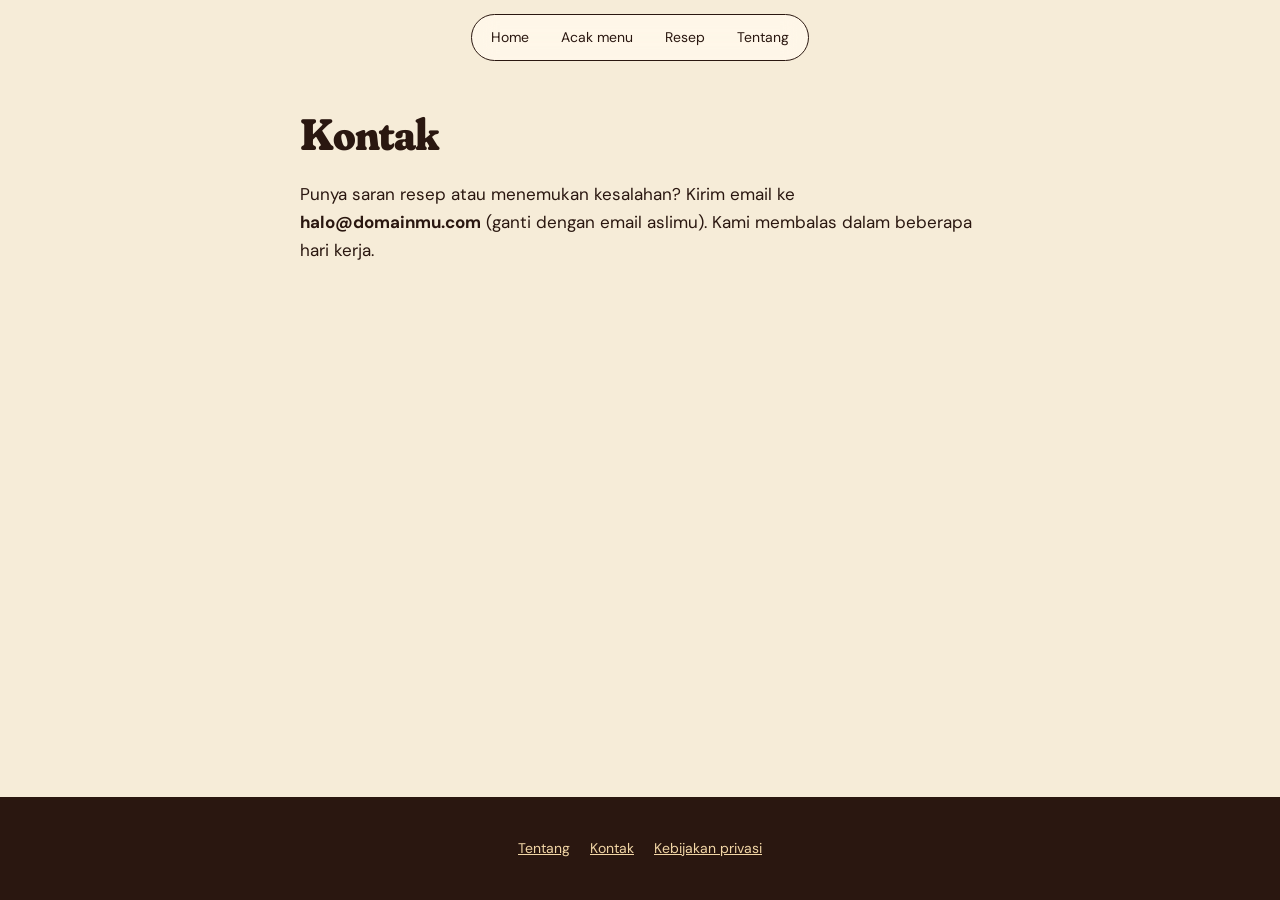
<file: kontak.html>
<!doctype html><html lang="id"><head><meta charset="utf-8"><meta name="viewport" content="width=device-width,initial-scale=1"><title>Kontak | Masak Apa Ya</title><link rel="preconnect" href="https://fonts.googleapis.com"><link rel="preconnect" href="https://fonts.gstatic.com" crossorigin><link href="https://fonts.googleapis.com/css2?family=DM+Sans:wght@400;600&family=Fraunces:opsz,wght@9..144,700;9..144,800&display=swap" rel="stylesheet"><link rel="stylesheet" href="css/style.css"><link rel="stylesheet" href="css/theme.css"></head><body><nav class="nav"><a href="index.html">Home</a><a href="index.html#acak">Acak menu</a><a href="index.html#resep">Resep</a><a href="tentang.html">Tentang</a></nav><main class="page"><h1>Kontak</h1><p>Punya saran resep atau menemukan kesalahan? Kirim email ke <b>halo@domainmu.com</b> (ganti dengan email aslimu). Kami membalas dalam beberapa hari kerja.</p></main><footer><p><a href="tentang.html">Tentang</a><a href="kontak.html">Kontak</a><a href="privasi.html">Kebijakan privasi</a></p></footer></body></html>
</file>
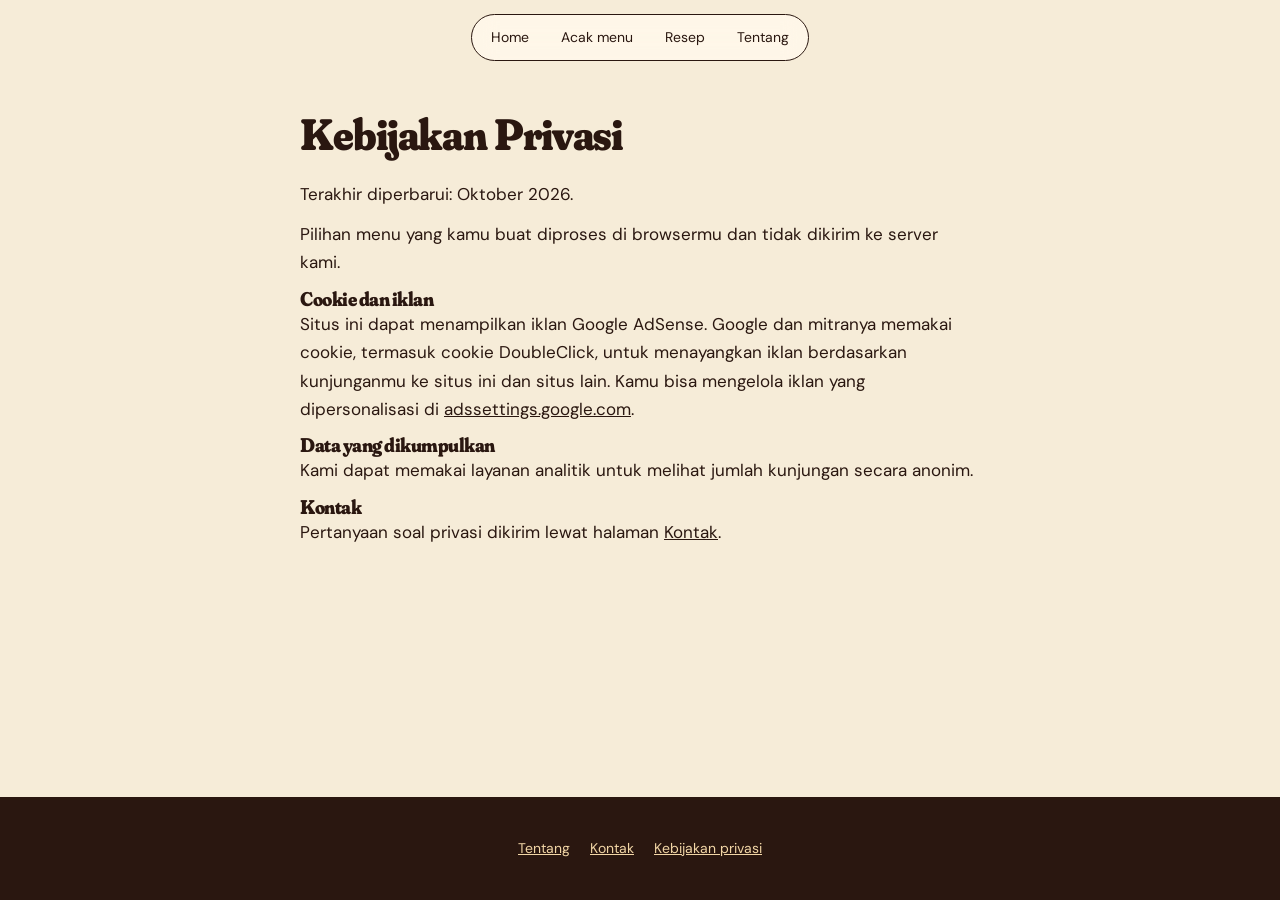
<file: privasi.html>
<!doctype html><html lang="id"><head><meta charset="utf-8"><meta name="viewport" content="width=device-width,initial-scale=1"><title>Kebijakan Privasi | Masak Apa Ya</title><link rel="preconnect" href="https://fonts.googleapis.com"><link rel="preconnect" href="https://fonts.gstatic.com" crossorigin><link href="https://fonts.googleapis.com/css2?family=DM+Sans:wght@400;600&family=Fraunces:opsz,wght@9..144,700;9..144,800&display=swap" rel="stylesheet"><link rel="stylesheet" href="css/style.css"><link rel="stylesheet" href="css/theme.css"></head><body><nav class="nav"><a href="index.html">Home</a><a href="index.html#acak">Acak menu</a><a href="index.html#resep">Resep</a><a href="tentang.html">Tentang</a></nav><main class="page"><h1>Kebijakan Privasi</h1><p>Terakhir diperbarui: Oktober 2026.</p><p>Pilihan menu yang kamu buat diproses di browsermu dan tidak dikirim ke server kami.</p><h3>Cookie dan iklan</h3><p>Situs ini dapat menampilkan iklan Google AdSense. Google dan mitranya memakai cookie, termasuk cookie DoubleClick, untuk menayangkan iklan berdasarkan kunjunganmu ke situs ini dan situs lain. Kamu bisa mengelola iklan yang dipersonalisasi di <a href="https://adssettings.google.com">adssettings.google.com</a>.</p><h3>Data yang dikumpulkan</h3><p>Kami dapat memakai layanan analitik untuk melihat jumlah kunjungan secara anonim.</p><h3>Kontak</h3><p>Pertanyaan soal privasi dikirim lewat halaman <a href="kontak.html">Kontak</a>.</p></main><footer><p><a href="tentang.html">Tentang</a><a href="kontak.html">Kontak</a><a href="privasi.html">Kebijakan privasi</a></p></footer></body></html>
</file>
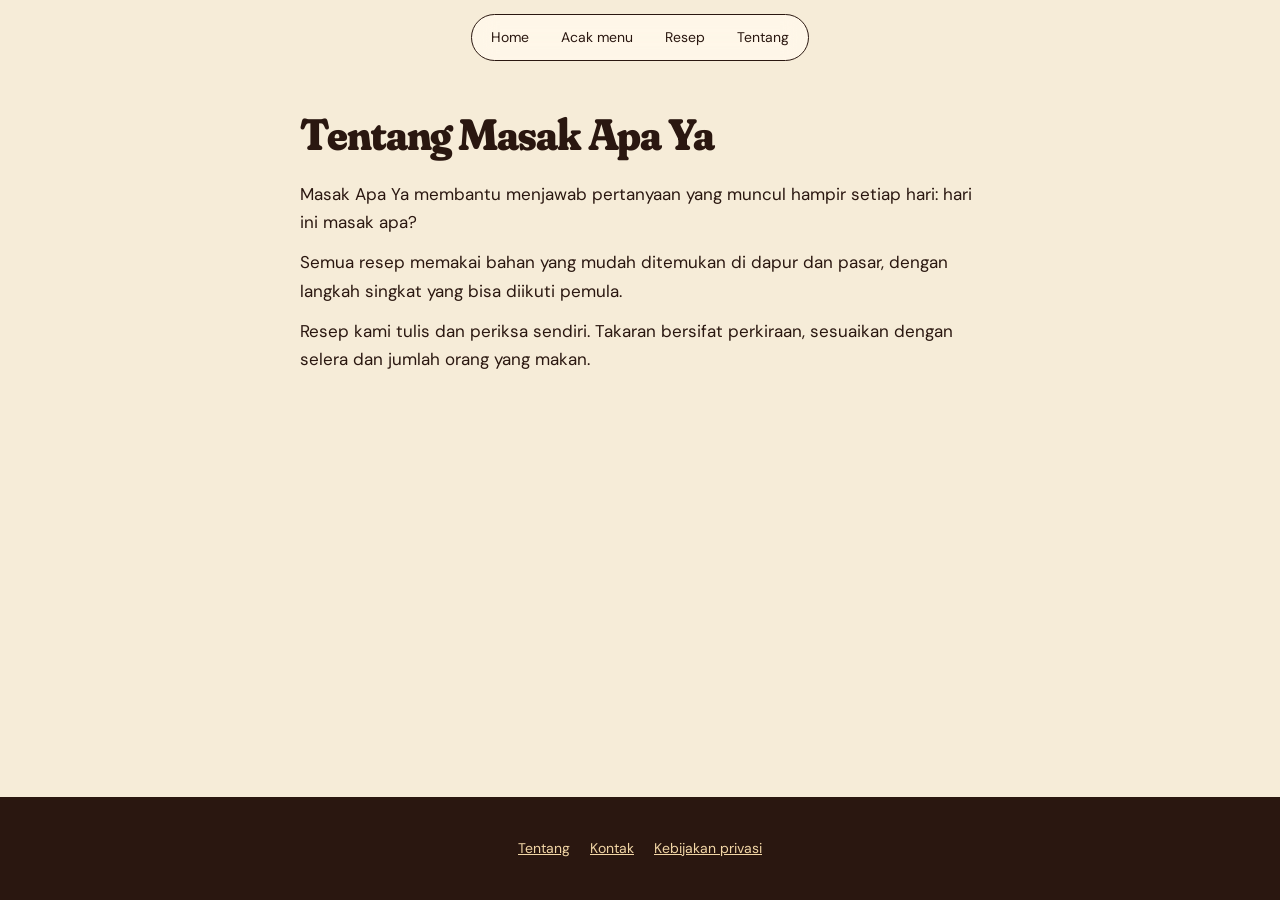
<file: tentang.html>
<!doctype html><html lang="id"><head><meta charset="utf-8"><meta name="viewport" content="width=device-width,initial-scale=1"><title>Tentang Masak Apa Ya | Masak Apa Ya</title><link rel="preconnect" href="https://fonts.googleapis.com"><link rel="preconnect" href="https://fonts.gstatic.com" crossorigin><link href="https://fonts.googleapis.com/css2?family=DM+Sans:wght@400;600&family=Fraunces:opsz,wght@9..144,700;9..144,800&display=swap" rel="stylesheet"><link rel="stylesheet" href="css/style.css"><link rel="stylesheet" href="css/theme.css"></head><body><nav class="nav"><a href="index.html">Home</a><a href="index.html#acak">Acak menu</a><a href="index.html#resep">Resep</a><a href="tentang.html">Tentang</a></nav><main class="page"><h1>Tentang Masak Apa Ya</h1><p>Masak Apa Ya membantu menjawab pertanyaan yang muncul hampir setiap hari: hari ini masak apa?</p><p>Semua resep memakai bahan yang mudah ditemukan di dapur dan pasar, dengan langkah singkat yang bisa diikuti pemula.</p><p>Resep kami tulis dan periksa sendiri. Takaran bersifat perkiraan, sesuaikan dengan selera dan jumlah orang yang makan.</p></main><footer><p><a href="tentang.html">Tentang</a><a href="kontak.html">Kontak</a><a href="privasi.html">Kebijakan privasi</a></p></footer></body></html>
</file>
<file: css/style.css>
:root{--sky:#b4491f;--sky2:#f6ecd8;--grey:#f6ecd8;--ink:#2a1710;--org:#c93a1f;--p:0;--q:0;--e:0}
*{box-sizing:border-box;margin:0}
html{scroll-behavior:smooth}
body{font:17px/1.65 "DM Sans",system-ui,sans-serif;color:#2a1710;background:radial-gradient(1200px 700px at 15% 0,#fff8ea,transparent 60%),radial-gradient(900px 700px at 100% 40%,#f3cf9f,transparent 60%),#f6ecd8}
h1,h2,h3,.disp{font-family:Fraunces,Georgia,serif;line-height:1.1;letter-spacing:-.025em;font-weight:800;font-variation-settings:"SOFT" 100,"WONK" 1}
a{color:inherit}
:focus-visible{outline:3px solid var(--org);outline-offset:3px}
.nav{position:fixed;z-index:20;top:14px;left:50%;transform:translateX(-50%);display:flex;gap:4px;padding:5px;background:rgba(255,255,255,.8);backdrop-filter:blur(12px);border:2px solid var(--ink);border-radius:99px;font-size:14px}
.nav a{padding:6px 14px;border-radius:99px;text-decoration:none}
.nav a:hover,.nav a.on{background:var(--ink);color:#fff}
html{min-height:100%}html,body{overflow-x:clip}
body{min-height:100vh;display:flex;flex-direction:column;background:radial-gradient(1200px 700px at 15% 0,#fff8ea,transparent 60%),radial-gradient(900px 700px at 100% 40%,#f3cf9f,transparent 60%) fixed,#f6ecd8}
body.home{background:#2a1710;display:block}
#gl{position:fixed;inset:0;width:100%;height:100%;z-index:0}
.loader{position:fixed;inset:0;z-index:99;background:var(--ink);color:#fff;display:grid;place-content:center;text-align:center;transition:transform 1s cubic-bezier(.8,0,.2,1);border-radius:0 0 50% 50%/0 0 12vh 12vh}
.loader b{font:700 clamp(60px,14vw,160px) Fraunces,Georgia,serif}.loader.done{transform:translateY(-105%)}
.cur{position:fixed;z-index:200;left:0;top:0;width:34px;height:34px;margin:-17px;border:2px solid #fff;border-radius:50%;pointer-events:none;mix-blend-mode:difference;transition:width .25s,height .25s,margin .25s}
.cur.big{width:80px;height:80px;margin:-40px}
@media(pointer:coarse){.cur{display:none}}
.chap{height:420vh;position:relative;z-index:1}
.pin{position:sticky;top:0;height:100vh;overflow:hidden}
.ch{position:absolute;inset:0;display:grid;place-content:center;justify-items:center;text-align:center;color:#fff;padding:0 6vw;gap:22px;pointer-events:none}
.ch.on{pointer-events:auto}
.ch h1,.ch h2{font-size:clamp(34px,8vw,120px);max-width:16ch}
.ch p{max-width:44ch;font-size:clamp(15px,1.6vw,19px);color:#fbe9d3}
.w{display:inline-block;overflow:hidden;vertical-align:top;padding-bottom:.08em}.w i{display:inline-block;font-style:normal;transform:translateY(110%);transition:transform .9s cubic-bezier(.2,.8,.2,1);transition-delay:calc(var(--i)*70ms)}
.ch.on .w i{transform:none}.ch.past .w i{transform:translateY(-110%);transition-delay:0s}
.ch .fade{opacity:0;transition:opacity .8s .5s}.ch.on .fade{opacity:1}
.hud{position:absolute;left:50%;bottom:28px;width:min(220px,50vw);height:3px;background:rgba(255,255,255,.25);transform:translateX(-50%);border-radius:3px}.hud i{display:block;height:100%;width:0;background:var(--org);border-radius:3px}
.marq{position:relative;z-index:1;overflow:hidden;white-space:nowrap;background:var(--org);color:#fff;padding:16px 0;font:700 clamp(18px,3vw,34px) Fraunces,Georgia,serif;transform:rotate(-1.5deg) scale(1.05);margin-top:-30px}
.marq div{display:inline-block;animation:mq 22s linear infinite}@keyframes mq{to{transform:translateX(-50%)}}
.sheet{position:relative;z-index:2;background:#f6ecd8;border-radius:44px 44px 0 0;margin-top:-20px}
.calc{clip-path:inset(9% 5% round 44px);opacity:.4;transition:clip-path 1.1s cubic-bezier(.2,.8,.2,1),opacity 1s}.calc.in{clip-path:inset(0 round 28px);opacity:1}
.btn{display:inline-block;background:var(--org);color:#fff;border:0;border-radius:99px;padding:13px 28px;font:600 16px "DM Sans",system-ui,sans-serif;text-decoration:none;cursor:pointer;transition:transform .2s}
.btn:hover{transform:scale(1.05)}
.wrap{max-width:980px;margin:0 auto;padding:70px 20px}
.calc{background:#fff;border:3px solid var(--ink);border-radius:28px;padding:clamp(20px,4vw,40px);display:grid;gap:28px;grid-template-columns:1fr 1fr;box-shadow:0 30px 60px -25px rgba(20,40,80,.45)}
.calc h2{grid-column:1/-1;font-size:clamp(24px,4vw,38px)}
label{display:block;font-weight:600;font-size:14px;margin:14px 0 6px}
input[type=text],select{width:100%;padding:13px 14px;border:2px solid #c9ced6;border-radius:14px;font:inherit;background:#fff}
input[type=text]:focus,select:focus{border-color:var(--ink);outline:0}
.chk{display:flex;gap:10px;align-items:center;font-weight:400;margin:12px 0 0}
.res{background:var(--grey);border-radius:20px;padding:22px;display:flex;flex-direction:column;gap:8px}
.res .big{font:700 clamp(26px,4vw,38px) Fraunces,Georgia,serif;color:var(--org);line-height:1.1}
.row{display:flex;justify-content:space-between;gap:10px;font-size:15px;border-bottom:1px solid #c3c8d1;padding:6px 0}
.note{font-size:13px;color:#4a525e}
.ad{margin:34px 0;min-height:110px;display:grid;place-items:center;border:2px dashed #9aa6b8;border-radius:16px;color:#6b7686;font-size:13px}
article h2{font-size:clamp(22px,3.4vw,32px);margin:44px 0 14px}
article h3{font-size:18px;margin:26px 0 8px}
article p,article li{max-width:70ch;margin-bottom:12px}
article ul{padding-left:20px}
table{width:100%;border-collapse:collapse;background:#fff;border-radius:14px;overflow:hidden;margin:14px 0 22px;font-size:15px}
th,td{padding:11px 14px;text-align:left;border-bottom:1px solid #e3e6eb}th{background:var(--ink);color:#fff}
details{background:#fff;border-radius:14px;padding:14px 18px;margin-bottom:10px}summary{cursor:pointer;font-weight:600}
footer{background:var(--ink);color:#cfd5de;padding:40px 20px;text-align:center;font-size:14px}footer a{margin:0 10px}
.page{flex:1;width:100%;max-width:720px;margin:0 auto;padding:110px 20px 70px}.page h1{font-size:clamp(28px,5vw,44px);margin-bottom:22px}.page p,.page li{margin-bottom:12px}.page ul{padding-left:20px}
@media(max-width:760px){.calc{grid-template-columns:1fr}.nav{font-size:13px}.nav a{padding:6px 10px}}
@media(prefers-reduced-motion:reduce){html{scroll-behavior:auto}.marq div{animation:none}.w i{transition:none}.loader{display:none}}

.wf{display:flex;height:22px;border-radius:12px;overflow:hidden;background:#c3c8d1;margin:6px 0 2px}.wf i{display:block;height:100%;transition:width .9s cubic-bezier(.2,.8,.2,1)}#w1{background:#000}#w2{background:#2f7fe6}#w3{background:#ff4a1c}
.lg{display:flex;gap:14px;flex-wrap:wrap}.lg u{display:inline-block;width:10px;height:10px;border-radius:50%;margin-right:5px}
.dark{height:300vh;position:relative;z-index:1;color:#fff}.dpin{position:sticky;top:0;height:100vh;display:grid;place-items:center;padding:0 8vw}
.stmt{font:700 clamp(26px,5vw,68px)/1.18 Fraunces,Georgia,serif;max-width:22ch;text-shadow:0 2px 30px rgba(43,24,54,.5)}.lw{opacity:.16;transition:opacity .4s}.lw.on{opacity:1}
.hz{height:380vh;position:relative;z-index:1;color:#fff}.hpin{position:sticky;top:0;height:100vh;display:flex;flex-direction:column;justify-content:center;gap:34px;overflow:hidden}
.hpin h2{font-size:clamp(28px,5vw,64px);padding:0 8vw;max-width:16ch}.track{display:flex;gap:26px;padding:0 8vw;width:max-content;will-change:transform}
.cd{width:min(78vw,380px);flex:none;padding:28px;border-radius:30px;background:rgba(255,255,255,.12);border:1px solid rgba(255,255,255,.35);backdrop-filter:blur(16px);transition:transform .2s;transform-style:preserve-3d;display:flex;flex-direction:column;gap:6px}
.cd h3{font-size:clamp(22px,3vw,30px)}.cd .n{font:700 clamp(26px,3.4vw,38px) Fraunces,Georgia,serif;color:#f6ecd8;margin:8px 0}.cd .row{border-color:rgba(255,255,255,.25);font-size:14px}.cd.cta{background:var(--org);justify-content:center;align-items:flex-start}
.story{display:grid;grid-template-columns:1fr 1fr;gap:5vw;align-items:start;margin:28px 0 50px}.sv{position:sticky;top:18vh;background:#000;color:#fff;border-radius:28px;padding:30px}
.sb{height:60px;background:#26272b;border-radius:14px;overflow:hidden;margin:14px 0}.sb i{display:block;height:100%;width:100%;background:var(--org);border-radius:14px;transition:width 1s cubic-bezier(.2,.8,.2,1)}.sn{font:700 clamp(24px,3.4vw,40px) Fraunces,Georgia,serif}
.st{min-height:64vh;opacity:.25;transition:opacity .5s}.st.act{opacity:1}.st h3{margin-top:0}
.lad .r{display:grid;grid-template-columns:minmax(120px,190px) 1fr 44px;gap:12px;align-items:center;margin:10px 0;font-size:14px}.lad b{display:block;height:34px;background:var(--sky);border-radius:10px;transform:scaleX(0);transform-origin:left;transition:transform 1s cubic-bezier(.2,.8,.2,1),background .4s;transition-delay:calc(var(--i)*120ms)}.lad.in b{transform:none}.lad .act b{background:var(--org)}.lad em{font-weight:700;font-style:normal}
.nav a.on{background:#000;color:#fff}
@media(max-width:760px){.story{grid-template-columns:1fr}.sv{top:64px;padding:18px;z-index:3}.st{min-height:50vh}.lad .r{grid-template-columns:1fr 44px}.lad .r b{grid-column:1/-1;order:3}}
@media(prefers-reduced-motion:reduce){.dark,.hz{height:auto}.dpin,.hpin{position:static;height:auto;padding:80px 0}.track{overflow-x:auto;width:auto}.lw{opacity:1}}

.chips{display:flex;flex-wrap:wrap;gap:8px}.chips button{border:2px solid var(--ink);background:#fff;color:var(--ink);border-radius:99px;padding:8px 16px;font:600 15px "DM Sans",sans-serif;cursor:pointer;transition:background .2s,color .2s,transform .2s}.chips button:hover{transform:translateY(-2px)}.chips button.on{background:var(--org);color:#fff;border-color:var(--org)}
.res h3{font-size:clamp(24px,3.4vw,36px);color:var(--org)}.res ul,.res ol{padding-left:20px;font-size:15px}.res li{margin-bottom:4px}.res .meta{font-size:14px;color:#6b4a38}.res.pop>*{animation:pp .6s cubic-bezier(.2,.8,.2,1) both}.res.pop>*:nth-child(2){animation-delay:.06s}.res.pop>*:nth-child(3){animation-delay:.12s}.res.pop>*:nth-child(4){animation-delay:.18s}@keyframes pp{from{opacity:0;transform:translateY(16px) rotate(1deg)}}
.em{font-size:84px;text-align:center;line-height:1.2;margin:10px 0}.cd .em{font-size:44px;text-align:left}
.cd .tg{font-size:13px;opacity:.85}.cd{cursor:pointer}
article details small{font-weight:400;color:#7a6152}article details ol{margin:8px 0 0 20px}
.hud i{background:var(--grey)}.ch .btn,.cd.cta .btn{background:var(--grey);color:var(--org)}.cd.cta{background:var(--org)}

.pl{display:inline-block;margin-top:auto;padding:7px 14px;border-radius:99px;background:var(--grey);color:var(--org);font-weight:600;font-size:13px;transition:transform .25s}.cd:hover .pl{transform:translateX(6px)}.cd{min-height:250px}
.ba{display:flex;gap:10px;flex-wrap:wrap}

/* ===== Buku masakan rumahan ===== */
.bk{
--pen:#1d3262;
--paper:#f8f1de;
--grain:url("data:image/svg+xml;utf8,<svg xmlns='http://www.w3.org/2000/svg' width='220' height='220'><filter id='n'><feTurbulence type='fractalNoise' baseFrequency='.85' numOctaves='2' stitchTiles='stitch'/><feColorMatrix values='0 0 0 0 .32  0 0 0 0 .24  0 0 0 0 .14  0 0 0 .13 0'/></filter><rect width='100%' height='100%' filter='url(%23n)'/></svg>");
--cover-grain:url("data:image/svg+xml;utf8,<svg xmlns='http://www.w3.org/2000/svg' width='260' height='260'><filter id='c'><feTurbulence type='fractalNoise' baseFrequency='.55' numOctaves='3' stitchTiles='stitch'/><feColorMatrix values='0 0 0 0 0  0 0 0 0 0  0 0 0 0 0  0 0 0 .22 0'/></filter><rect width='100%' height='100%' filter='url(%23c)'/></svg>");
font-family:Caveat,"Segoe Print","Bradley Hand","Comic Sans MS",cursive;
font-size:26px;line-height:32px;color:var(--pen);
position:fixed;inset:0;z-index:100;display:grid;place-items:center;padding:16px;
background:rgba(30,16,36,.74);backdrop-filter:blur(6px);
opacity:0;visibility:hidden;pointer-events:none;transition:opacity .4s ease,visibility 0s .4s}
.bk.open{opacity:1;visibility:visible;pointer-events:auto;transition:opacity .4s ease,visibility 0s}
.bkp{position:relative;width:min(1100px,100%);max-height:calc(100vh - 32px);overflow-y:auto;overscroll-behavior:contain;border-radius:24px;padding:0 0 22px;
background-color:#7a2a17;background-image:var(--cover-grain),radial-gradient(120% 90% at 30% 0%,rgba(255,255,255,.12),transparent 60%),radial-gradient(140% 120% at 50% 120%,rgba(0,0,0,.35),transparent 60%);
box-shadow:inset 0 0 0 2px rgba(255,255,255,.08),0 40px 80px -30px rgba(0,0,0,.7),0 0 0 1px rgba(0,0,0,.4);
transform:translateY(24px) scale(.97);transition:transform .5s cubic-bezier(.2,.8,.2,1)}
.bk.open .bkp{transform:none}
.bkh{position:sticky;top:0;z-index:3;padding:26px 70px 14px 30px;background-color:#7a2a17;background-image:var(--cover-grain)}
.bklabel{position:relative;display:inline-block;max-width:100%;padding:12px 26px 14px;background-color:#fbf5e3;background-image:var(--grain);border-radius:4px;transform:rotate(-1.2deg);box-shadow:0 3px 6px rgba(0,0,0,.25);color:var(--pen)}
.bklabel::before{content:"";position:absolute;top:-12px;left:50%;width:110px;height:24px;margin-left:-55px;background:rgba(236,220,160,.6);transform:rotate(2deg);box-shadow:0 1px 1px rgba(0,0,0,.08)}
.bklabel small{display:block;font-size:20px;letter-spacing:.04em;opacity:.85}
.bkh h3{color:var(--pen);font-family:Caveat,"Segoe Print","Bradley Hand",cursive;font-weight:700;font-size:clamp(40px,6vw,62px);line-height:1.05;letter-spacing:0;font-variation-settings:normal;margin:0}
.bklabel p{font-size:22px;line-height:1.2;margin-top:4px}
.bkx{position:absolute;top:14px;right:16px;width:44px;height:44px;border-radius:50%;border:0;background:rgba(255,255,255,.16);color:#fbf5e3;font:400 28px/1 system-ui,sans-serif;cursor:pointer;z-index:4}
.bkx:hover{background:rgba(255,255,255,.3)}
.spread{position:relative;display:grid;grid-template-columns:1fr 1fr;margin:0 16px;border-radius:6px;background:var(--paper);box-shadow:0 3px 0 #ebe2c9,0 5px 0 #d9ceb2,0 9px 16px rgba(0,0,0,.35)}
.spread::before{content:"";position:absolute;top:0;bottom:0;left:50%;width:44px;margin-left:-22px;background:linear-gradient(90deg,rgba(60,35,20,0),rgba(60,35,20,.22) 48%,rgba(60,35,20,.28) 52%,rgba(60,35,20,0));pointer-events:none;z-index:2}
.spread::after{content:"";position:absolute;top:18px;bottom:18px;left:50%;width:3px;margin-left:-1.5px;background:repeating-linear-gradient(to bottom,rgba(70,40,20,.5) 0 7px,transparent 7px 15px);pointer-events:none;z-index:2}
.pg{position:relative;min-width:0;padding:32px 36px 40px 60px;background-color:var(--paper);background-image:var(--grain),linear-gradient(90deg,transparent 0 46px,rgba(190,64,64,.42) 46px 47.5px,transparent 47.5px),repeating-linear-gradient(to bottom,transparent 0 31px,rgba(70,100,170,.24) 31px 32px);box-shadow:inset 0 0 36px rgba(120,80,40,.16);scroll-margin-top:110px}
.pg-l{border-radius:6px 0 0 6px}
.pg-r{border-radius:0 6px 6px 0;background-image:radial-gradient(circle at 84% 80%,transparent 0 50px,rgba(150,92,36,.14) 52px,rgba(150,92,36,.05) 62px,transparent 66px),var(--grain),linear-gradient(90deg,transparent 0 46px,rgba(190,64,64,.42) 46px 47.5px,transparent 47.5px),repeating-linear-gradient(to bottom,transparent 0 31px,rgba(70,100,170,.24) 31px 32px)}
.pg h4{display:block;width:fit-content;font-family:Caveat,"Segoe Print","Bradley Hand",cursive;font-weight:700;font-size:32px;line-height:32px;color:var(--pen);margin:32px 0 0;background:linear-gradient(transparent 58%,rgba(255,220,90,.55) 58% 92%,transparent 92%)}
.pg h4:first-child{margin-top:0}
.pg ul,.pg ol{list-style:none;padding:0;margin:0}
.ing li{position:relative;padding-left:24px;line-height:32px;font-size:26px}
.ing li::before{content:"–";position:absolute;left:0;top:0}
.alat{display:flex;flex-wrap:wrap;gap:4px 14px;padding-top:4px}
.alat span{display:inline-block;padding:0 12px;line-height:30px;font-size:24px;color:var(--pen);border:2px solid var(--pen);border-radius:18px 24px 14px 22px/22px 14px 24px 16px;transform:rotate(-1deg)}
.alat span:nth-child(even){transform:rotate(1.2deg)}
.alat span:nth-child(3n){transform:rotate(-.6deg)}
.bk-blank{min-height:300px;display:grid;place-content:center;justify-items:center;gap:14px;text-align:center}
.bk-blank p{font-size:26px;font-style:italic;color:#6b5a86}
.bk-go{font:700 34px/1 Caveat,"Segoe Print","Bradley Hand",cursive;color:var(--pen);background:none;border:0;border-bottom:3px solid var(--pen);padding:4px 6px 2px;cursor:pointer;transform:rotate(-1deg)}
.bk-go:hover{color:#8e2b2b;border-color:#8e2b2b}
.bk-steps{display:none;position:relative}
.stp{counter-reset:s}
.stp li{position:relative;counter-increment:s;padding-left:46px;line-height:32px;font-size:26px;margin:0;scroll-margin-top:120px}
.stp li::before{content:counter(s) ".";position:absolute;left:0;top:0;font-weight:700;color:var(--pen);opacity:0;transition:opacity .3s}
.stp li.on::before{opacity:1}
.wd{display:inline-block;white-space:nowrap;transform:translateY(var(--y,0)) rotate(var(--r,0deg))}
.c{opacity:0;transition:opacity .14s ease-out}
.c.on{opacity:1;text-shadow:0 0 .6px rgba(29,50,98,.55)}
.bk-end{margin-top:24px;font-size:30px;font-weight:700;line-height:32px;color:var(--pen);transform:rotate(-.6deg);transform-origin:left}
.bk-skip{display:none;position:absolute;bottom:0;right:0;background:none;border:0;font:700 24px/1 Caveat,"Segoe Print",cursive;color:#6b5a86;text-decoration:underline;cursor:pointer;padding:6px;z-index:4}
.bk.writing .bk-skip{display:block}
.pen{position:absolute;left:0;top:0;width:64px;height:16px;transform-origin:0 50%;pointer-events:none;opacity:0;transition:opacity .3s;z-index:3;filter:drop-shadow(1px 2px 1.5px rgba(0,0,0,.28))}
.bk.writing .pen{opacity:1}
.pen-in{display:block;transform-origin:0 8px;animation:wig .22s ease-in-out infinite alternate}
@keyframes wig{from{transform:rotate(-4deg)}to{transform:rotate(3deg)}}
.bk.show .bk-blank{display:none}
.bk.show .bk-steps{display:block;animation:pgIn .7s cubic-bezier(.2,.8,.2,1) both}
.bk.show .pg-r{animation:turn .8s cubic-bezier(.2,.8,.2,1) both}
@keyframes turn{from{opacity:.3;transform:perspective(1400px) rotateY(-7deg)}to{opacity:1;transform:none}}
@keyframes pgIn{from{opacity:0}to{opacity:1}}
@media(max-width:760px){
.bk{padding:10px}
.bkp{border-radius:18px}
.bkh{padding:20px 58px 12px 18px}
.bkx{top:12px;right:12px;width:40px;height:40px}
.bklabel p{font-size:20px}
.bkh h3{font-size:44px}
.spread{grid-template-columns:1fr;margin:0 10px}
.spread::before,.spread::after{display:none}
.pg{padding:24px 20px 28px 56px}
.pg-l{border-radius:6px 6px 0 0;border-bottom:2px dashed rgba(70,100,170,.3)}
.pg-r{border-radius:0 0 6px 6px}
.bk-blank{min-height:180px}
}
@media(prefers-reduced-motion:reduce){
.bk,.bkp,.pen,.c,.stp li::before{transition:none}
.bk.show .bk-steps,.bk.show .pg-r,.pen-in{animation:none}
}
</file>
<file: css/theme.css>
/* RESEP MASAK: majalah dapur. Tomat, mentega, krim, kain kotak-kotak, struk warung. */
body:not(.home) { background: #f6ecd8 !important; }
h1, h2, h3, .disp { font-variation-settings: "SOFT" 100, "WONK" 1, "opsz" 144; }

/* Layar pembuka: struk menu tercetak */
.loader { background: #c93a1f; border-radius: 0; color: #2a1710; }
.loader.done { transform: translateY(-110%); }
.rcpt { position: relative; width: min(78vw, 300px); padding: 26px 24px 30px; background: #fff8ea; font: 500 13px/1.5 "Courier New", Courier, monospace; text-align: center; animation: rcpt-print 1.5s steps(16) both; transform-origin: top; clip-path: inset(0 0 100% 0); box-shadow: 0 30px 50px -20px rgba(0, 0, 0, .45);
  --zig: linear-gradient(135deg, #fff8ea 50%, transparent 50%), linear-gradient(225deg, #fff8ea 50%, transparent 50%); }
.rcpt::after { content: ""; position: absolute; left: 0; right: 0; top: 100%; height: 10px; background: var(--zig); background-size: 14px 14px; }
.rcpt b { display: block; margin: 8px 0 2px; color: #c93a1f; font: 800 clamp(60px, 15vw, 88px)/1 Fraunces, Georgia, serif; }
.rcpt p { margin: 0; color: #2a1710; }
.rcpt hr { border: 0; border-top: 1px dashed #2a1710; margin: 12px 0; }
.rcpt small { display: flex; justify-content: space-between; }
@keyframes rcpt-print { to { clip-path: inset(0 0 -20px 0); } }

/* Kursor sendok */
.cur { border-color: #fff8ea; }

/* Pita kain kotak-kotak */
.marq { background-color: #c93a1f; background-image: linear-gradient(90deg, rgba(255, 248, 234, .13) 50%, transparent 50%), linear-gradient(rgba(255, 248, 234, .13) 50%, transparent 50%); background-size: 26px 26px; }

/* Tepi lembar bergerigi seperti renda taplak */
.sheet { border-radius: 0; margin-top: 0; }
.sheet::before { content: ""; position: absolute; left: 0; right: 0; bottom: 100%; height: 18px; background: radial-gradient(circle at 18px 18px, #f6ecd8 17px, transparent 18px); background-size: 36px 18px; background-repeat: repeat-x; }

/* Kartu kalkulator jadi kartu resep */
.calc { border-width: 1.5px; border-radius: 6px; background-color: #fff8ea; background-image: repeating-linear-gradient(transparent 0 31px, rgba(201, 58, 31, .12) 31px 32px); }
.calc.in { clip-path: inset(0 round 6px); }
.calc h2 { color: #c93a1f; }
.chips button { border-width: 1.5px; border-radius: 6px; }
.chips button.on { background: #c93a1f; border-color: #c93a1f; color: #fff8ea; }
.res { background: #f2d6a6; border-radius: 4px; box-shadow: 4px 4px 0 #2a1710; }
.nav { border-width: 1.5px; background: rgba(255, 248, 234, .9); }
.btn { border-radius: 8px; letter-spacing: .01em; }
footer { background: #2a1710; color: #f2d6a6; }
</file>
